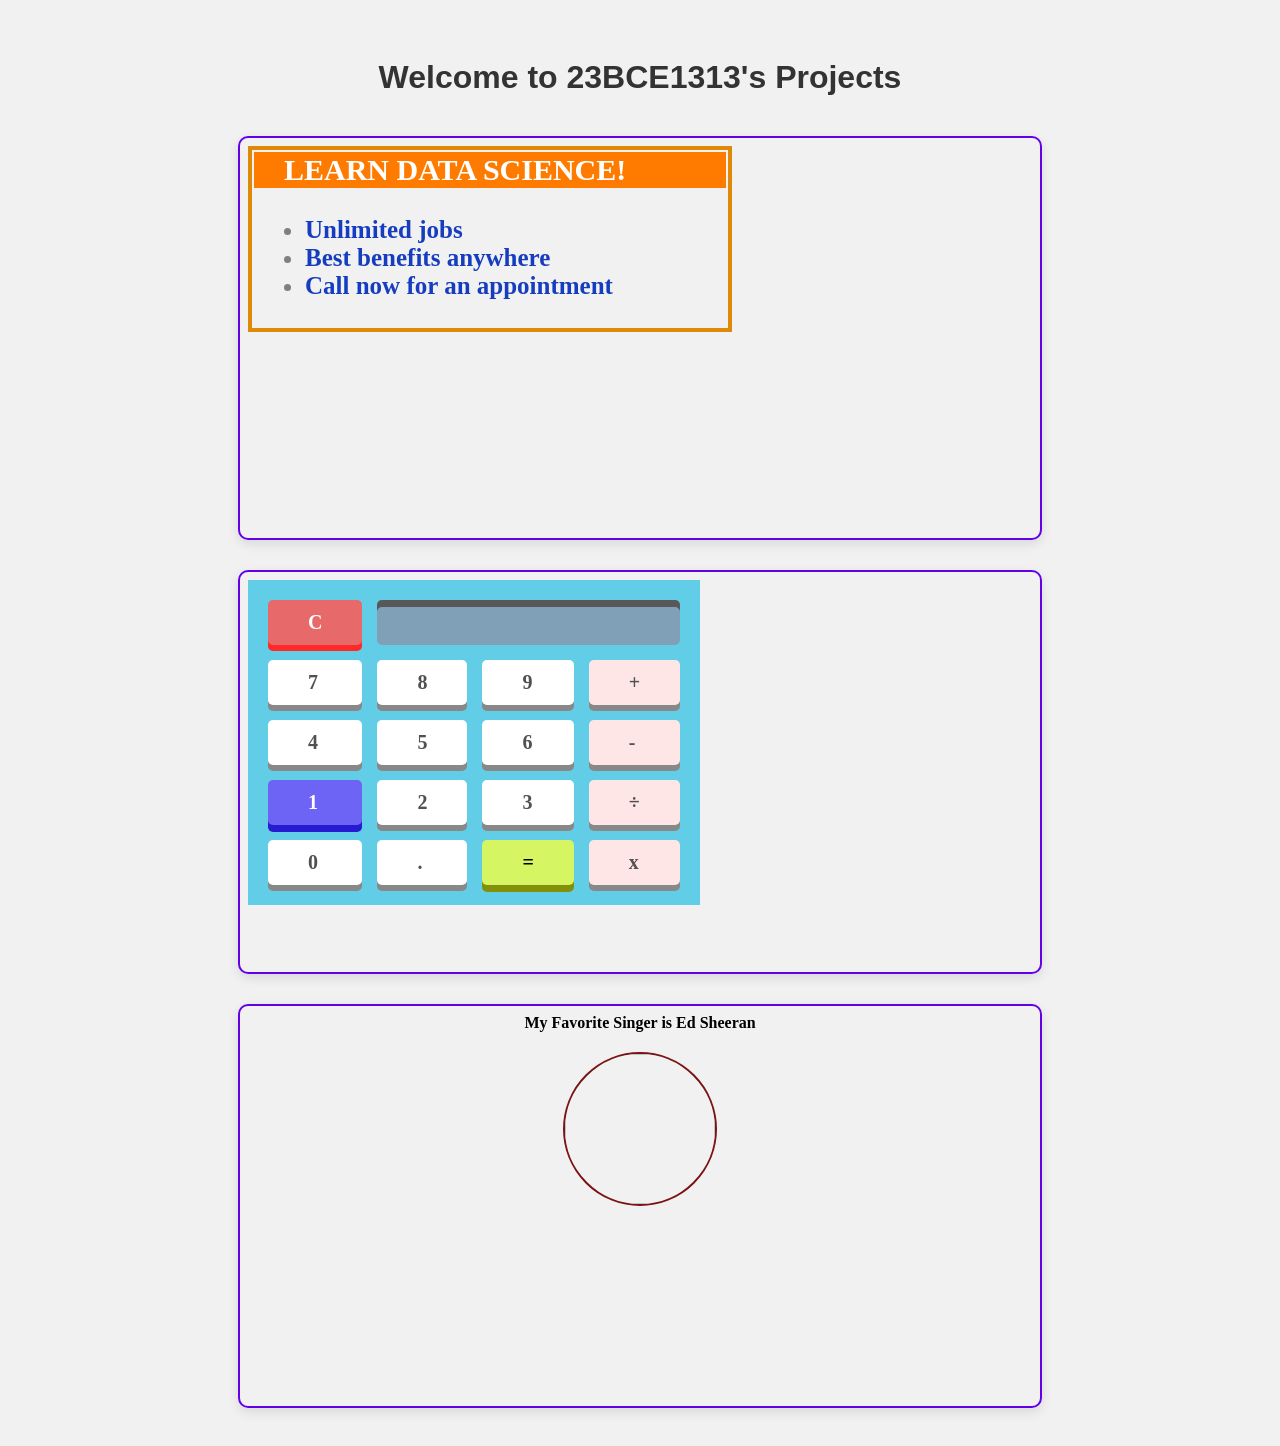
<file: index.html>
<!DOCTYPE html>
<html lang="en">
<head>
    <meta charset="UTF-8">
    <meta name="viewport" content="width=device-width, initial-scale=1.0">
    <title>Welcome | 23BCE1313</title>
    <style>
        body {
            font-family: Arial, sans-serif;
            background: #f1f1f1;
            padding: 30px;
            text-align: center;
        }

        h1 {
            color: #333;
            margin-bottom: 40px;
        }

        .iframe-container {
            display: flex;
            flex-direction: column;
            align-items: center;
            gap: 30px;
            max-width: 800px;
            margin: 0 auto;
        }

        iframe {
            width: 100%;
            height: 400px;
            border: 2px solid #6200ea;
            border-radius: 10px;
            box-shadow: 0px 4px 12px rgba(0, 0, 0, 0.1);
        }
    </style>
</head>
<body>
    <h1>Welcome to 23BCE1313's Projects</h1>

    <div class="iframe-container">
        <iframe src="form1.html" title="Login + Skill Form"></iframe>
        <iframe src="calculator.html" title="Calculator UI"></iframe>
        <iframe src="form2.html" title="Personal Details Form"></iframe>
    </div>
</body>
</html>
</file>
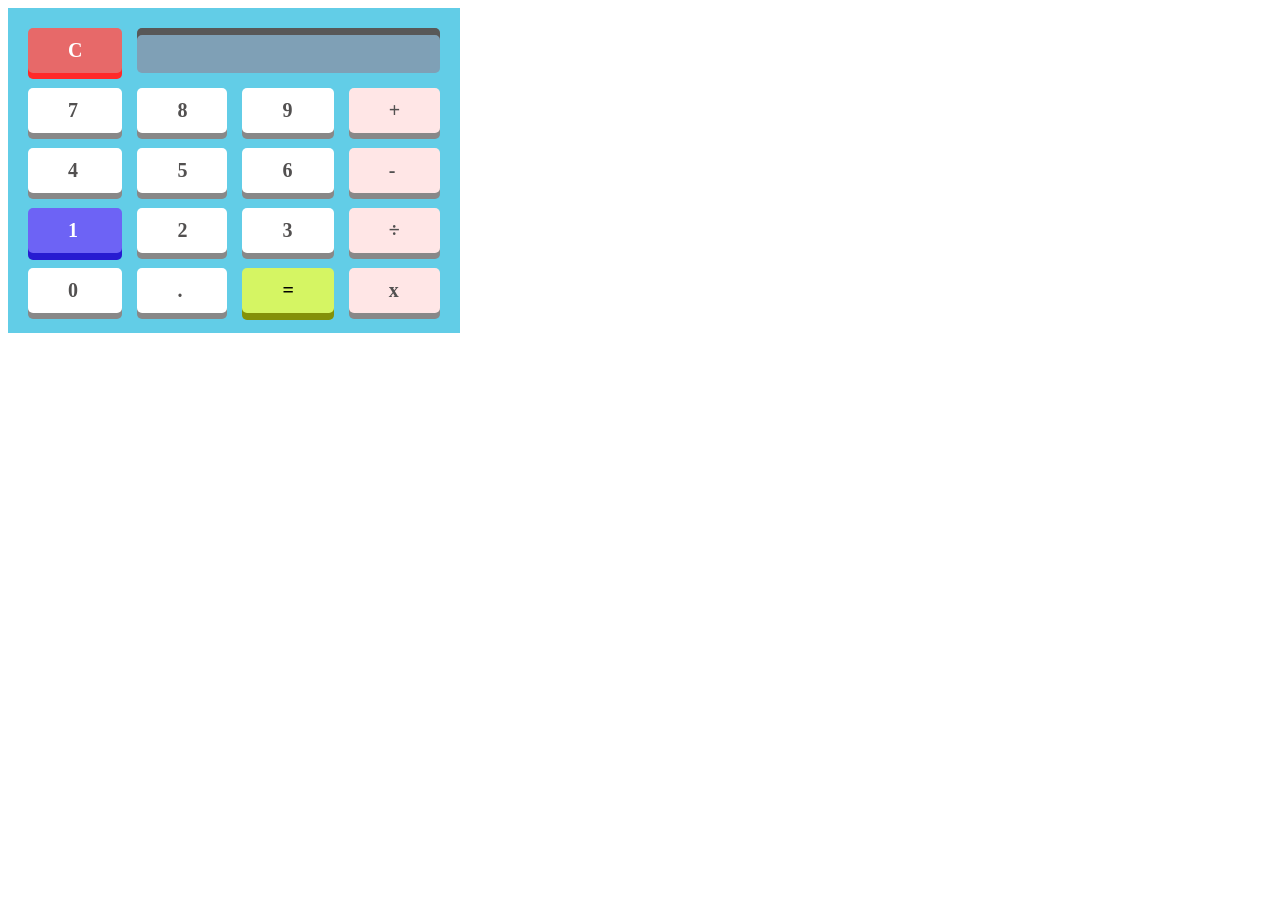
<file: calculator.html>
<!DOCTYPE html>
<html lang="en">
<head>
    <meta charset="UTF-8">
    <meta name="viewport" content="width=device-width, initial-scale=1.0">
    <title>23BCE1313</title>
</head>
<link rel="stylesheet" href="./CALC.CSS">
<body>


<table class="table"  >

    <tr>
        <th class="C">C</th>
        <th colspan="3" class="input"></th>
    </tr>
    <tr>
        <td>7</td>
        <td>8</td>
        <td>9</td>
        <td class="operator">+</td>
    </tr>

    <tr>
        <td>4</td>
        <td>5</td>
        <td>6</td>
        <td class="operator">-</td>
    </tr>

    <tr>
        <td class="bt-1">1</td>
        <td>2</td>
        <td>3</td>
        <td class="operator">÷</td>
    </tr>

    <tr>
        <td>0</td>
        <td>.</td>
        <td class="bt-eq">=</td>
        <td class="operator">x</td>
    </tr>

</table>
    
</body>
</html>
</file>
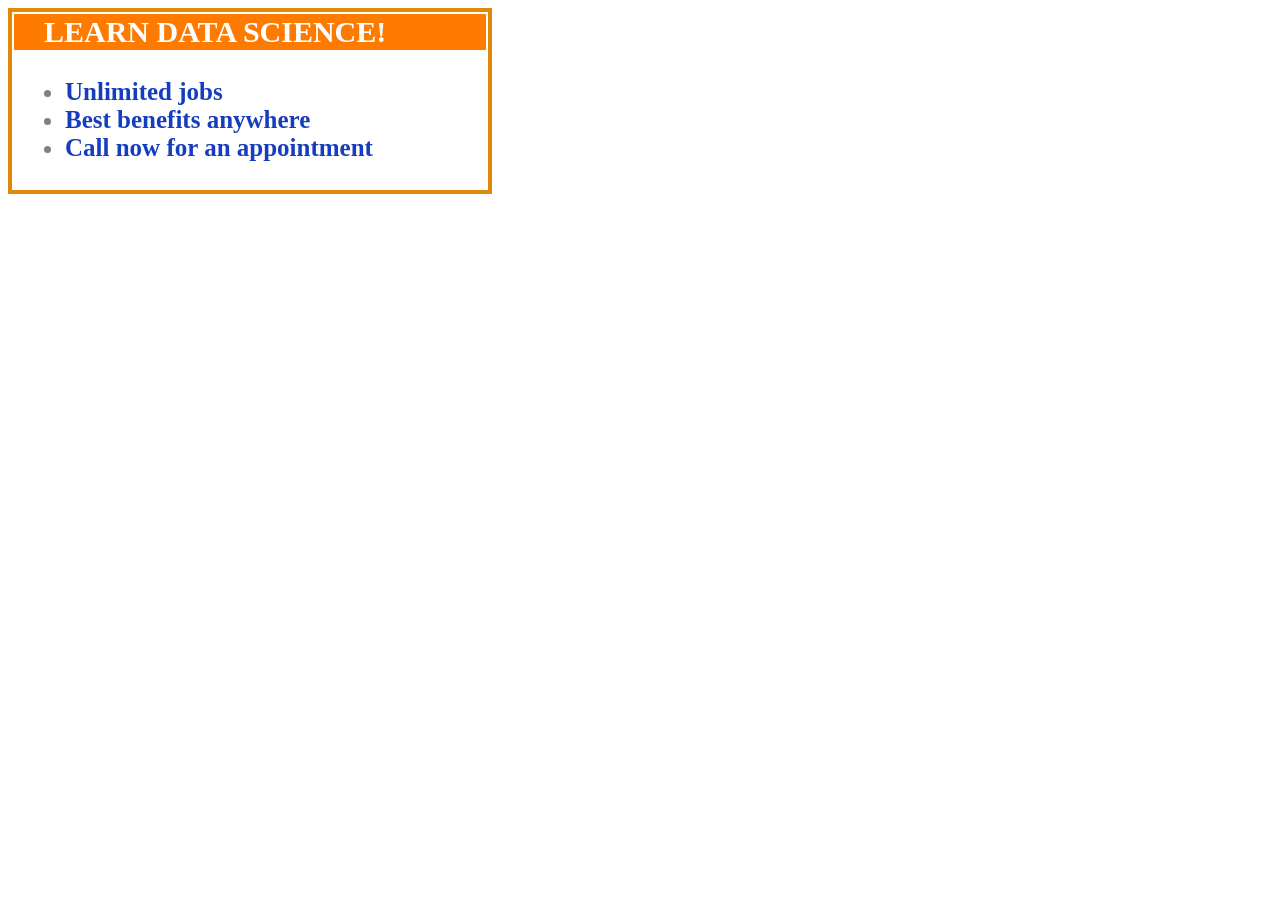
<file: form1.HTML>
<!DOCTYPE html>
<html lang="en">
<head>
    <meta charset="UTF-8">
    <meta name="viewport" content="width=device-width, initial-scale=1.0">
    <title>23BCE1313</title>
</head>

<style>
    ul li::marker{
        color: grey;
    }

    ul li::first-letter{
        text-transform: uppercase;
    }
</style>
<body>
    <table style="border: 4px solid rgb(223, 137, 9);">
        <tr style="background-color: rgb(255, 136, 0); color: white;">
            <th style="background-color: rgb(255, 123, 0); font-size: 30px; padding-right: 100px; padding-left: 30px;">LEARN DATA SCIENCE!</th>
        </tr>
        <tr>
            <th style="text-align:left; color: rgb(22, 61, 192);">
                <ul style="padding-left: 50px; font-size: 25px;">
                    <li>unlimited jobs</li>
                    <li>best benefits anywhere</li>
                    <li>call now for an appointment</li>
                </ul>
            </th>
        </tr>
    </table>
</body>
</html>
</file>
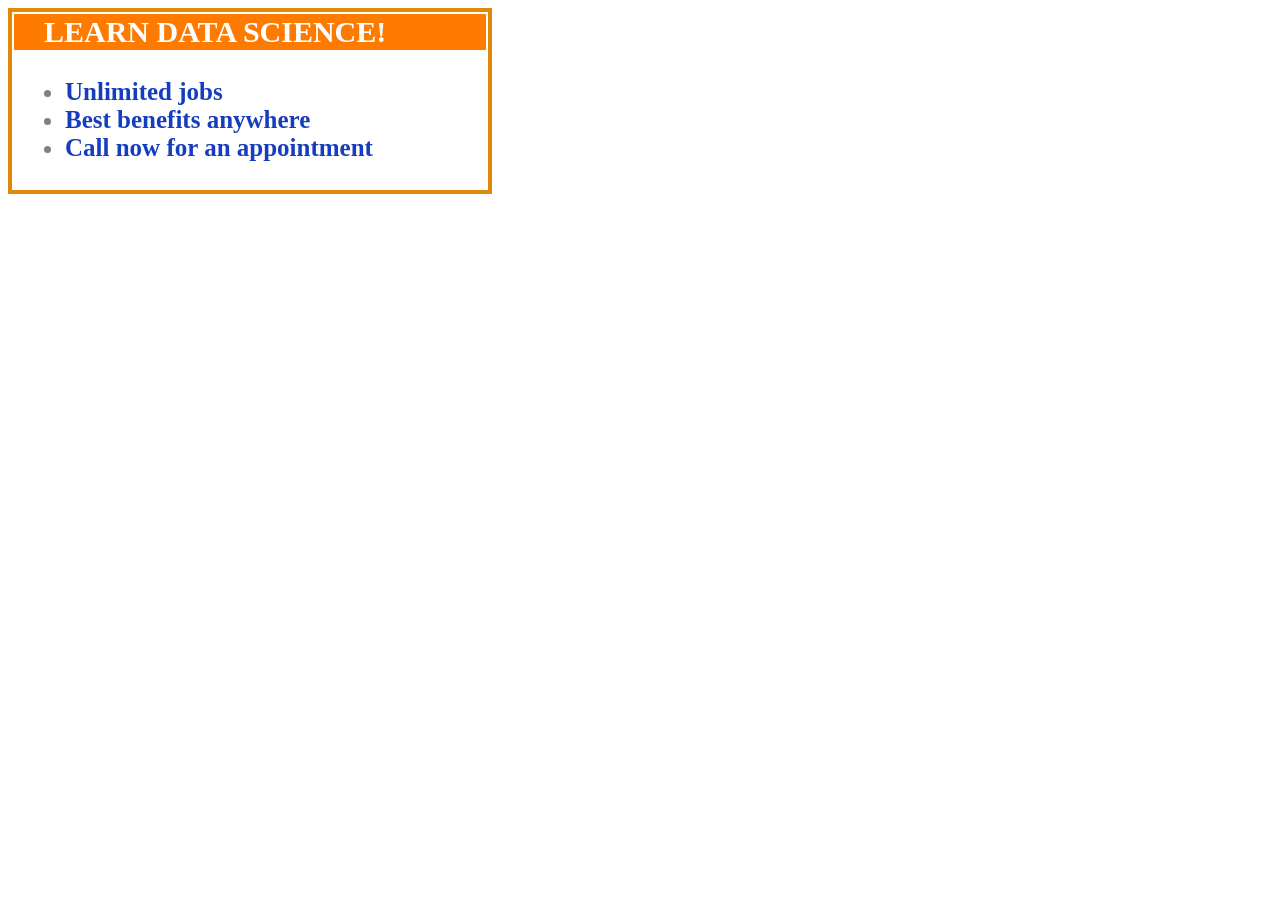
<file: form1.html>
<!DOCTYPE html>
<html lang="en">
<head>
    <meta charset="UTF-8">
    <meta name="viewport" content="width=device-width, initial-scale=1.0">
    <title>23BCE1313</title>
</head>

<style>
    ul li::marker{
        color: grey;
    }

    ul li::first-letter{
        text-transform: uppercase;
    }
</style>
<body>
    <table style="border: 4px solid rgb(223, 137, 9);">
        <tr style="background-color: rgb(255, 136, 0); color: white;">
            <th style="background-color: rgb(255, 123, 0); font-size: 30px; padding-right: 100px; padding-left: 30px;">LEARN DATA SCIENCE!</th>
        </tr>
        <tr>
            <th style="text-align:left; color: rgb(22, 61, 192);">
                <ul style="padding-left: 50px; font-size: 25px;">
                    <li>unlimited jobs</li>
                    <li>best benefits anywhere</li>
                    <li>call now for an appointment</li>
                </ul>
            </th>
        </tr>
    </table>
</body>
</html>
</file>
<file: CALC.CSS>
table,
th,
td {
    border: none;
}

table{
    font-size: 20px;
    border-spacing: 15px;
    background-color: rgb(98, 205, 231);
    padding: 5px;
}
td{
    color: #525050;
    font-weight: bold;
    border-radius: 5px;
    background-color: white;
    box-shadow: 0px 6px #888888;
    padding: 11px;
    padding-left: 40px;
    padding-right: 40px;
}

.C{
    color: white;
    border-radius: 5px;
    box-shadow: 0px 6px #ff2929;
    background-color: rgb(231, 105, 105);
    padding: 11px;
    padding-left: 40px;
    padding-right: 40px
}

.bt-1{
    color: white;
    background-color: rgb(109, 99, 245);
    box-shadow: 0px 7px  rgb(39, 27, 209);
    
}
.input{
    box-shadow: 0px 7px 0px rgb(88, 88, 88) inset;
    border-radius: 5px;
    background-color: rgb(127, 160, 182);
}
.operator{
    background-color: rgb(255, 230, 230);
}

.bt-eq{
    color:black;
    background-color: rgb(213, 245, 99);
    box-shadow: 0px 7px  rgb(131, 145, 9);

}
</file>
